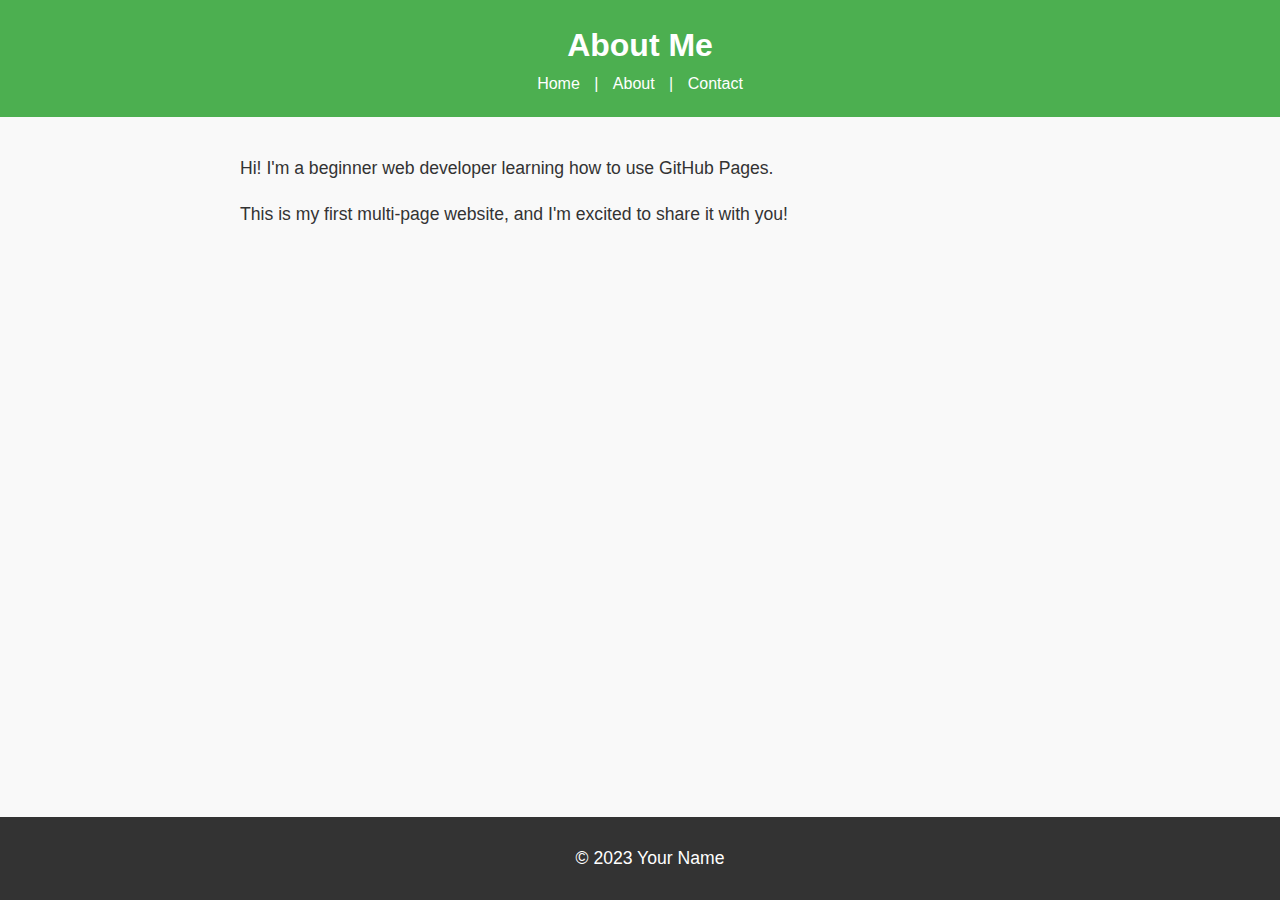
<file: About.html>
<!DOCTYPE html>

<html lang="en">

<head>

<meta charset="UTF-8">

<meta name="viewport" content="width=device-width, initial-scale=1.0">

<title>About Me</title>
<link rel="stylesheet" href="styles.css">
</head>

<body>

<header>

<h1>About Me</h1>

<nav>

<a href="index.html">Home</a> |

<a href="about.html">About</a> |

<a href="contact.html">Contact</a>

</nav>

</header>


<main>

<p>Hi! I'm a beginner web developer learning how to use GitHub Pages.</p>

<p>This is my first multi-page website, and I'm excited to share it with you!</p>

</main>


<footer>

<p>&copy; 2023 Your Name</p>

</footer>

</body>

</html>
</file>
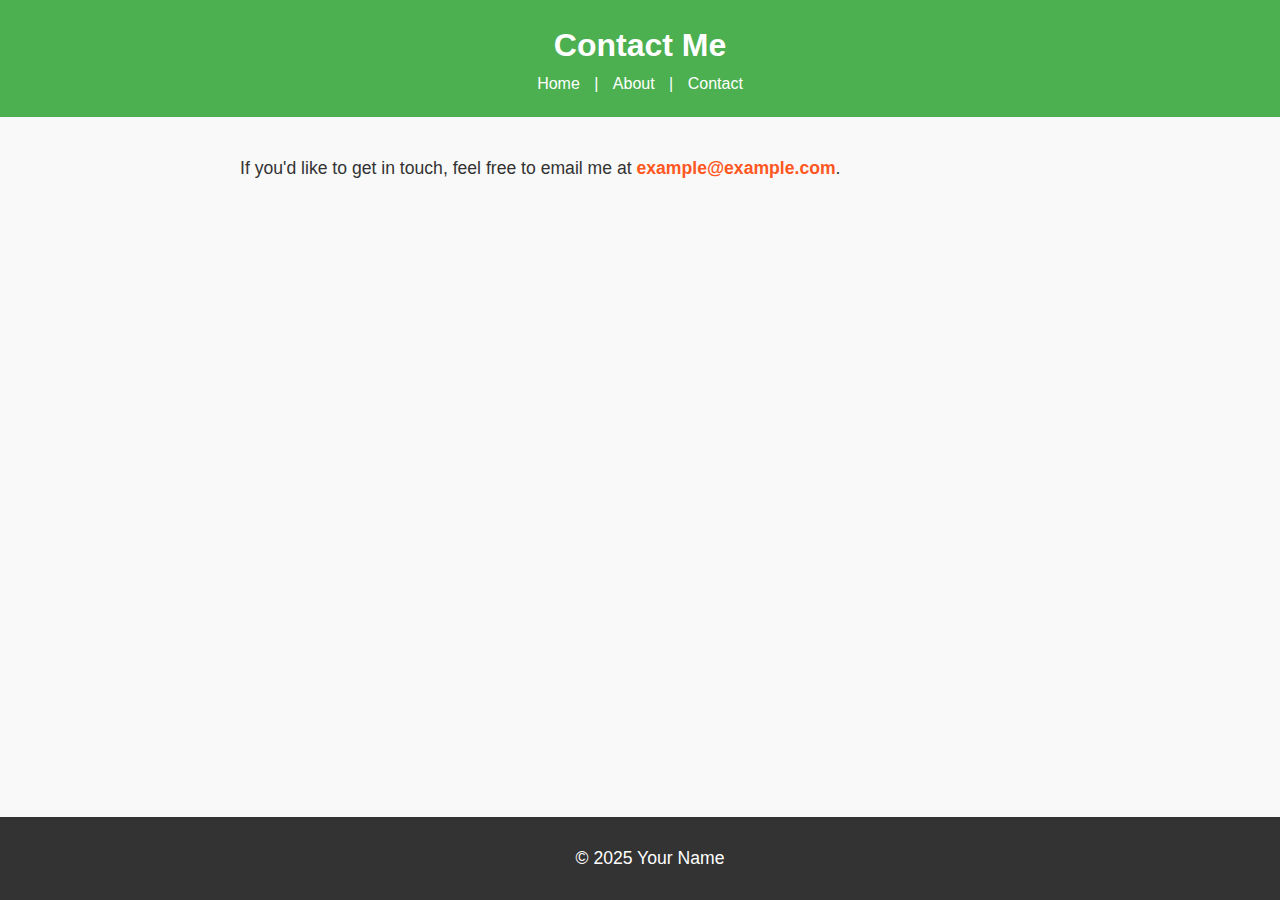
<file: Contact.html>
<!DOCTYPE html>

<html lang="en">

<head>

<meta charset="UTF-8">

<meta name="viewport" content="width=device-width, initial-scale=1.0">

<title>Contact Me</title>
<link rel="stylesheet" href="styles.css">

</head>

<body>

<header>

<h1>Contact Me</h1>

<nav>

<a href="index.html">Home</a> |

<a href="about.html">About</a> |

<a href="contact.html">Contact</a>

</nav>

</header>


<main>

<p>If you'd like to get in touch, feel free to email me at <a href="mailto:example@example.com">example@example.com</a>.</p>

</main>


<footer>

<p>&copy; 2025 Your Name</p>

</footer>

</body>

</html
</file>
<file: styles.css>
body { 

    font-family: Arial, sans-serif; 

    color: #333; 

    background-color: #f9f9f9; 

    margin: 0; 

    padding: 0; 

    line-height: 1.6; 

} 
header { 

    background-color: #4CAF50; 

    color: white; 

    padding: 20px; 

    text-align: center; 

} 

 

header h1 { 

    margin: 0; 

} 

 

nav a { 

    color: white; 

    text-decoration: none; 

    margin: 0 10px; 

} 
nav a:hover{
    text-decoration: underline;
}
main { 

    padding: 20px; 

    max-width: 800px; 

    margin: 0 auto; 

} 

 

main img { 

    max-width: 100%; 

    height: auto; 

    display: block; 

    margin: 20px 0; 

} 
footer { 

    background-color: #333; 

    color: white; 

    text-align: center; 

    padding: 10px; 

    position: fixed; 

    bottom: 0; 

    width: 100%; 

} 
p { 

    font-size: 1.1em; 

} 

 

a { 
    color: #4CAF50;
    text-decoration: none;
}
a:hover {
    text-decoration: underline;
}
img {
    border: 5px solid #4CAF50;
    border-radius: 10px;
}
main a[href^="mailto:"] { 

    color: #ff5722; 

    font-weight: bold; 

}
</file>
